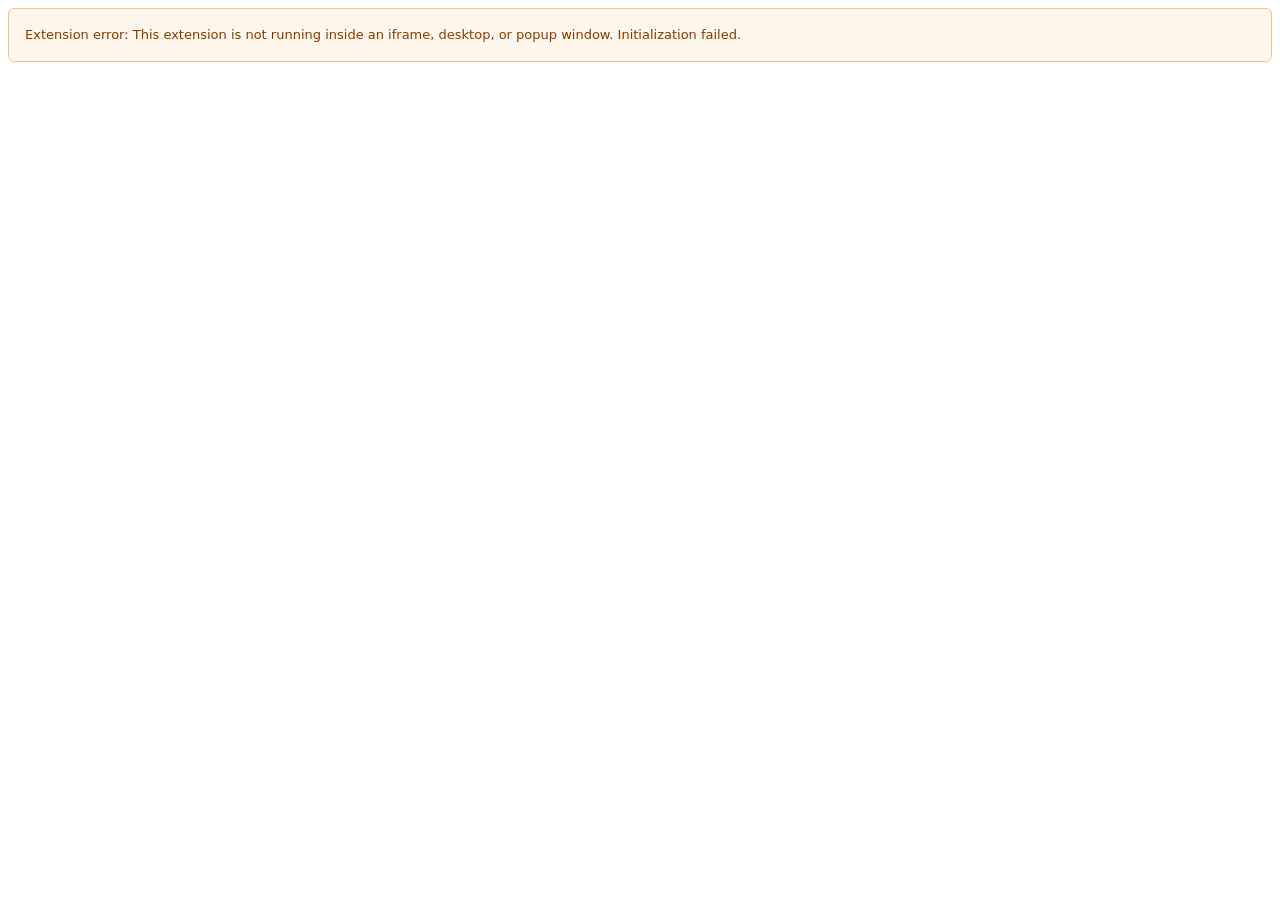
<file: tableau-extensions-kit/index.html>
﻿<!DOCTYPE html>
<html lang="en">
<head>
  <meta charset="utf-8">
  <meta name="viewport" content="width=device-width, initial-scale=1">
  <title>KPI Card</title>
  <link rel="stylesheet" href="styles.css">
</head>
<body>
  <main class="extension-shell" aria-live="polite">
    <section id="empty-state" class="panel hidden">
      <p><strong>KPI Card</strong></p>
      <p>Right-click this zone and choose <em>Configure</em> to pick a worksheet and columns.</p>
    </section>

    <section id="no-data" class="panel hidden">
      <p>No data for the current filters.</p>
    </section>

    <section id="error-state" class="panel panel-error hidden"></section>

    <section id="card-state" class="hidden">
      <div id="row-notice" class="notice hidden"></div>
      <div id="cards" class="cards"></div>
    </section>
  </main>

  <script src="tableau.extensions.1.latest.min.js"></script>
  <script src="app.js"></script>
</body>
</html>
</file>
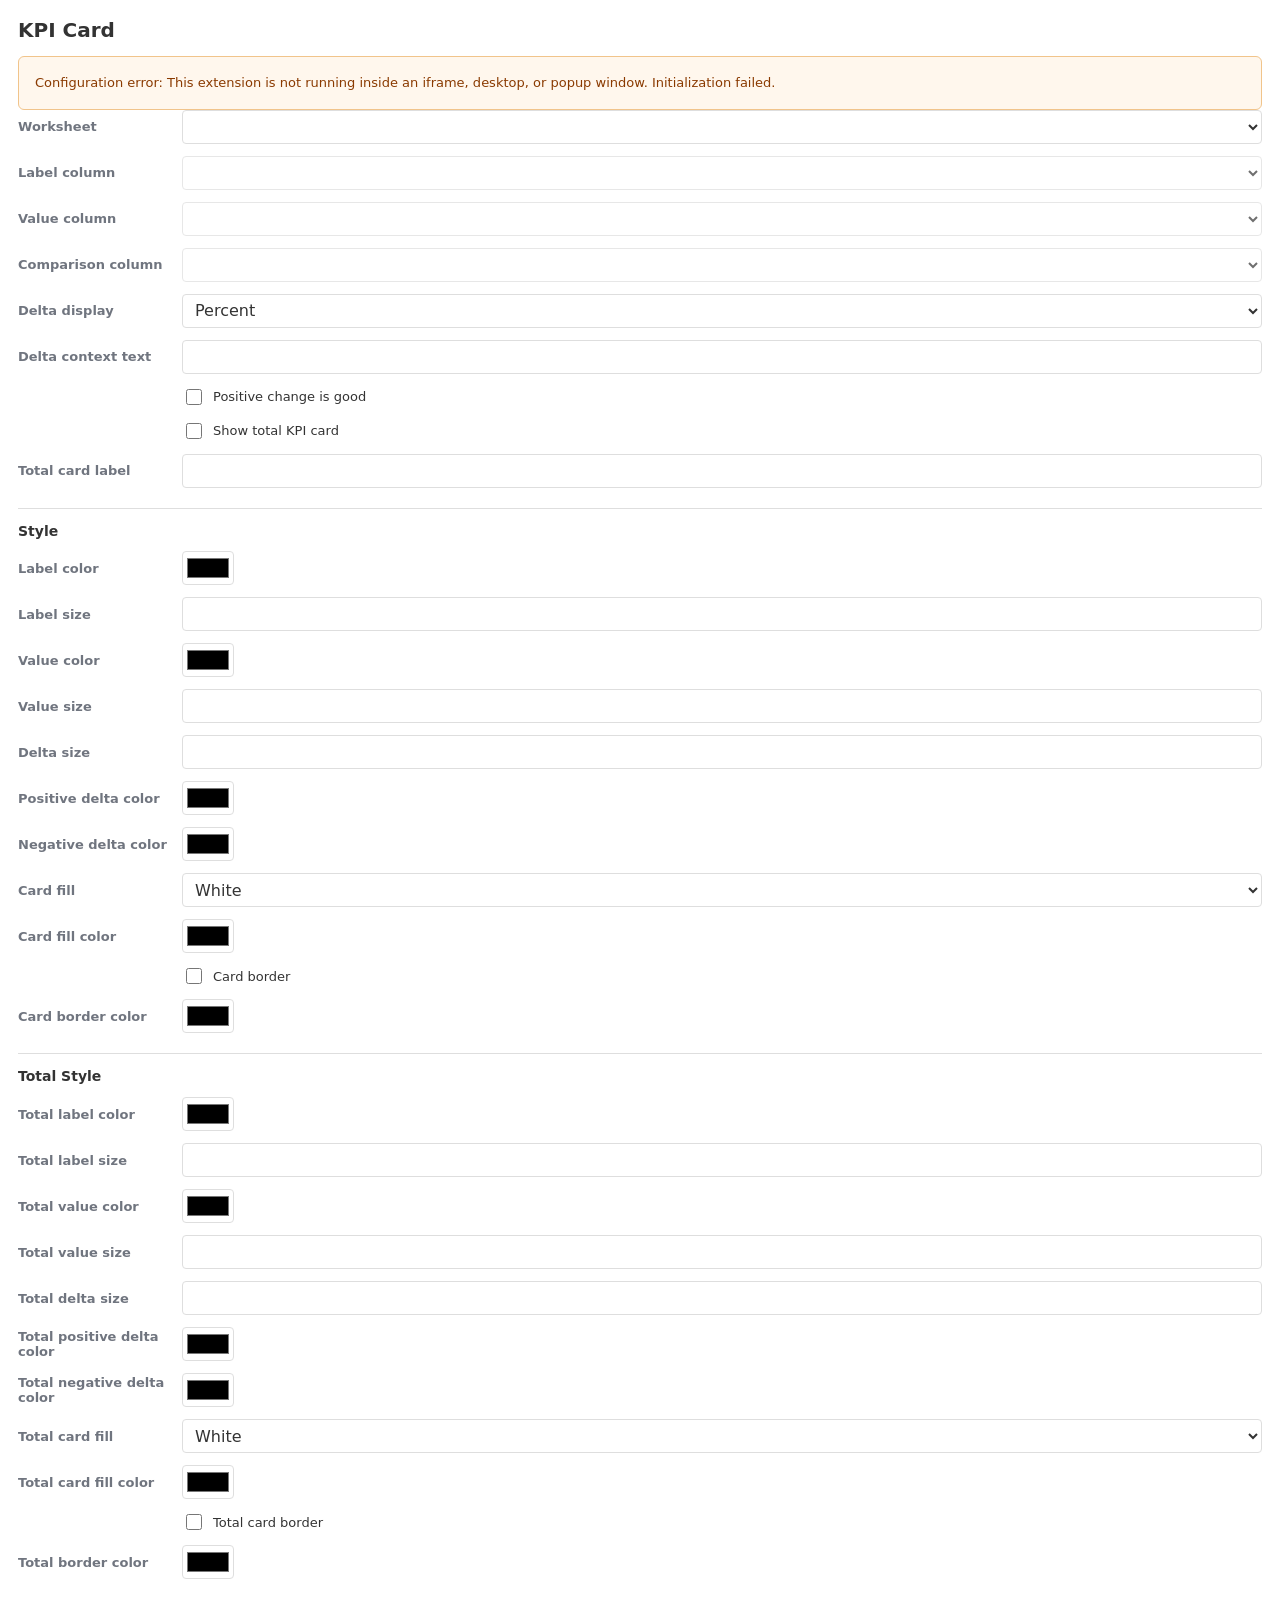
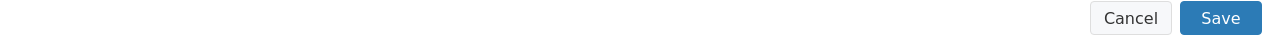
<file: tableau-extensions-kit/config.html>
﻿<!DOCTYPE html>
<html lang="en">
<head>
  <meta charset="utf-8">
  <meta name="viewport" content="width=device-width, initial-scale=1">
  <title>Configure KPI Card</title>
  <link rel="stylesheet" href="styles.css">
</head>
<body class="config-body">
  <main class="config-shell">
    <header class="config-header">
      <h1>KPI Card</h1>
    </header>

    <section id="config-error" class="panel panel-error hidden"></section>

    <form id="config-form" class="config-form">
      <label for="worksheet-select">Worksheet</label>
      <select id="worksheet-select" required></select>

      <label for="label-select">Label column</label>
      <select id="label-select" required disabled></select>

      <label for="value-select">Value column</label>
      <select id="value-select" required disabled></select>

      <label for="compare-select">Comparison column</label>
      <select id="compare-select" disabled></select>

      <label for="delta-mode-select">Delta display</label>
      <select id="delta-mode-select">
        <option value="percent">Percent</option>
        <option value="absolute">Absolute</option>
        <option value="hidden">Hidden</option>
      </select>

      <label for="delta-context">Delta context text</label>
      <input id="delta-context" type="text" maxlength="40">

      <label class="toggle-row" for="positive-is-good">
        <input id="positive-is-good" type="checkbox">
        <span>Positive change is good</span>
      </label>

      <label class="toggle-row" for="show-total-card">
        <input id="show-total-card" type="checkbox">
        <span>Show total KPI card</span>
      </label>

      <label for="total-label">Total card label</label>
      <input id="total-label" type="text" maxlength="40">

      <h2 class="form-section-title">Style</h2>

      <label for="label-color">Label color</label>
      <input id="label-color" type="color">

      <label for="label-font-size">Label size</label>
      <input id="label-font-size" type="number" min="10" max="24" step="1">

      <label for="value-color">Value color</label>
      <input id="value-color" type="color">

      <label for="value-font-size">Value size</label>
      <input id="value-font-size" type="number" min="18" max="56" step="1">

      <label for="delta-font-size">Delta size</label>
      <input id="delta-font-size" type="number" min="10" max="24" step="1">

      <label for="positive-delta-color">Positive delta color</label>
      <input id="positive-delta-color" type="color">

      <label for="negative-delta-color">Negative delta color</label>
      <input id="negative-delta-color" type="color">

      <label for="card-background">Card fill</label>
      <select id="card-background">
        <option value="#ffffff">White</option>
        <option value="transparent">No fill</option>
        <option value="custom">Custom color</option>
      </select>

      <label for="card-background-color">Card fill color</label>
      <input id="card-background-color" type="color">

      <label class="toggle-row" for="card-border">
        <input id="card-border" type="checkbox">
        <span>Card border</span>
      </label>

      <label for="card-border-color">Card border color</label>
      <input id="card-border-color" type="color">

      <h2 class="form-section-title">Total Style</h2>

      <label for="total-label-color">Total label color</label>
      <input id="total-label-color" type="color">

      <label for="total-label-font-size">Total label size</label>
      <input id="total-label-font-size" type="number" min="10" max="24" step="1">

      <label for="total-value-color">Total value color</label>
      <input id="total-value-color" type="color">

      <label for="total-value-font-size">Total value size</label>
      <input id="total-value-font-size" type="number" min="18" max="64" step="1">

      <label for="total-delta-font-size">Total delta size</label>
      <input id="total-delta-font-size" type="number" min="10" max="24" step="1">

      <label for="total-positive-delta-color">Total positive delta color</label>
      <input id="total-positive-delta-color" type="color">

      <label for="total-negative-delta-color">Total negative delta color</label>
      <input id="total-negative-delta-color" type="color">

      <label for="total-card-background">Total card fill</label>
      <select id="total-card-background">
        <option value="#ffffff">White</option>
        <option value="transparent">No fill</option>
        <option value="custom">Custom color</option>
      </select>

      <label for="total-card-background-color">Total card fill color</label>
      <input id="total-card-background-color" type="color">

      <label class="toggle-row" for="total-card-border">
        <input id="total-card-border" type="checkbox">
        <span>Total card border</span>
      </label>

      <label for="total-card-border-color">Total border color</label>
      <input id="total-card-border-color" type="color">

      <div class="dialog-actions">
        <button id="cancel-button" type="button" class="secondary-button">Cancel</button>
        <button id="save-button" type="submit" class="primary-button">Save</button>
      </div>
    </form>
  </main>

  <script src="tableau.extensions.1.latest.min.js"></script>
  <script src="config.js"></script>
</body>
</html>
</file>
<file: tableau-extensions-kit/styles.css>
﻿:root {
  --text: #333333;
  --muted: #70757f;
  --good: #2c7bb6;
  --bad: #d7791f;
  --border: #dedede;
  --panel: #ffffff;
  --card-border-color: var(--border);
  --kpi-label-color: var(--muted);
  --kpi-label-size: 12px;
  --kpi-value-color: var(--text);
  --kpi-value-size: 28px;
  --kpi-delta-size: 13px;
  --total-kpi-label-color: var(--muted);
  --total-kpi-label-size: 12px;
  --total-kpi-value-color: var(--text);
  --total-kpi-value-size: 28px;
  --total-kpi-delta-size: 13px;
  --total-good: var(--good);
  --total-bad: var(--bad);
  --total-panel: var(--panel);
  --total-card-border-color: var(--good);
  --soft: #f7f8fa;
  --focus: #2c7bb6;
}

* {
  box-sizing: border-box;
}

body {
  margin: 0;
  font-family: "Segoe UI", system-ui, -apple-system, BlinkMacSystemFont, Arial, sans-serif;
  color: var(--text);
  background: transparent;
}

html {
  background: transparent;
}

.extension-shell {
  padding: 8px;
}

.hidden {
  display: none !important;
}

.panel {
  padding: 16px;
  color: var(--muted);
  font-size: 13px;
  line-height: 1.5;
}

.panel p {
  margin: 0 0 6px;
}

.panel p:last-child {
  margin-bottom: 0;
}

.panel-error {
  color: #8a3a00;
  background: #fff7ed;
  border: 1px solid #f1c48b;
  border-radius: 6px;
}

.notice {
  margin: 0 0 8px;
  color: var(--muted);
  font-size: 12px;
}

.cards {
  display: flex;
  flex-wrap: wrap;
  gap: 12px;
  width: 100%;
}

.card {
  flex: 1 1 150px;
  min-width: 150px;
  padding: 12px 16px;
  border: 1px solid var(--card-border-color);
  border-radius: 6px;
  background: var(--panel);
}

.total-card {
  background: var(--total-panel);
  border-color: var(--total-card-border-color);
}

.total-card .label {
  color: var(--total-kpi-label-color);
  font-size: var(--total-kpi-label-size);
}

.total-card .value {
  color: var(--total-kpi-value-color);
  font-size: var(--total-kpi-value-size);
}

.total-card .delta {
  font-size: var(--total-kpi-delta-size);
}

.total-card .delta.good {
  color: var(--total-good);
}

.total-card .delta.bad {
  color: var(--total-bad);
}

.label {
  margin-bottom: 4px;
  color: var(--kpi-label-color);
  font-size: var(--kpi-label-size);
  font-weight: 600;
  letter-spacing: 0.03em;
  line-height: 1.25;
  text-transform: uppercase;
}

.value {
  color: var(--kpi-value-color);
  font-size: var(--kpi-value-size);
  font-weight: 650;
  line-height: 1.18;
  overflow-wrap: anywhere;
}

.delta {
  margin-top: 5px;
  font-size: var(--kpi-delta-size);
  font-weight: 600;
  line-height: 1.3;
}

.delta.good {
  color: var(--good);
}

.delta.bad {
  color: var(--bad);
}

.config-body {
  background: #ffffff;
}

.config-shell {
  min-height: 100vh;
  padding: 18px;
}

.config-header h1 {
  margin: 0 0 14px;
  font-size: 20px;
  font-weight: 650;
  line-height: 1.2;
}

.config-form {
  display: grid;
  grid-template-columns: 150px minmax(0, 1fr);
  gap: 12px 14px;
  align-items: center;
}

.form-section-title {
  grid-column: 1 / -1;
  margin: 8px 0 0;
  padding-top: 14px;
  border-top: 1px solid var(--border);
  color: var(--text);
  font-size: 14px;
  font-weight: 700;
  line-height: 1.2;
}

.config-form label {
  color: var(--muted);
  font-size: 13px;
  font-weight: 600;
}

.config-form select,
.config-form input[type="number"],
.config-form input[type="text"],
.config-form button {
  font: inherit;
}

.config-form select,
.config-form input[type="number"],
.config-form input[type="text"] {
  width: 100%;
  min-height: 34px;
  padding: 5px 8px;
  color: var(--text);
  background: #ffffff;
  border: 1px solid var(--border);
  border-radius: 4px;
}

.config-form input[type="color"] {
  width: 52px;
  height: 34px;
  padding: 2px;
  background: #ffffff;
  border: 1px solid var(--border);
  border-radius: 4px;
  cursor: pointer;
}

.config-form input:disabled {
  cursor: not-allowed;
  opacity: 0.55;
}

.config-form select:focus,
.config-form input:focus,
.config-form button:focus {
  outline: 2px solid var(--focus);
  outline-offset: 1px;
}

.toggle-row {
  grid-column: 2;
  display: inline-flex;
  gap: 8px;
  align-items: center;
  color: var(--text) !important;
  font-weight: 500 !important;
}

.toggle-row input {
  width: 16px;
  height: 16px;
}

.dialog-actions {
  grid-column: 1 / -1;
  display: flex;
  justify-content: flex-end;
  gap: 8px;
  margin-top: 10px;
}

.primary-button,
.secondary-button {
  min-width: 82px;
  min-height: 34px;
  padding: 6px 12px;
  border-radius: 4px;
  cursor: pointer;
}

.primary-button {
  color: #ffffff;
  background: #2c7bb6;
  border: 1px solid #2c7bb6;
}

.primary-button:disabled {
  cursor: not-allowed;
  opacity: 0.55;
}

.secondary-button {
  color: var(--text);
  background: var(--soft);
  border: 1px solid var(--border);
}

@media (max-width: 420px) {
  .config-form {
    grid-template-columns: 1fr;
    gap: 7px;
  }

  .toggle-row,
  .dialog-actions {
    grid-column: 1;
  }
}
</file>
